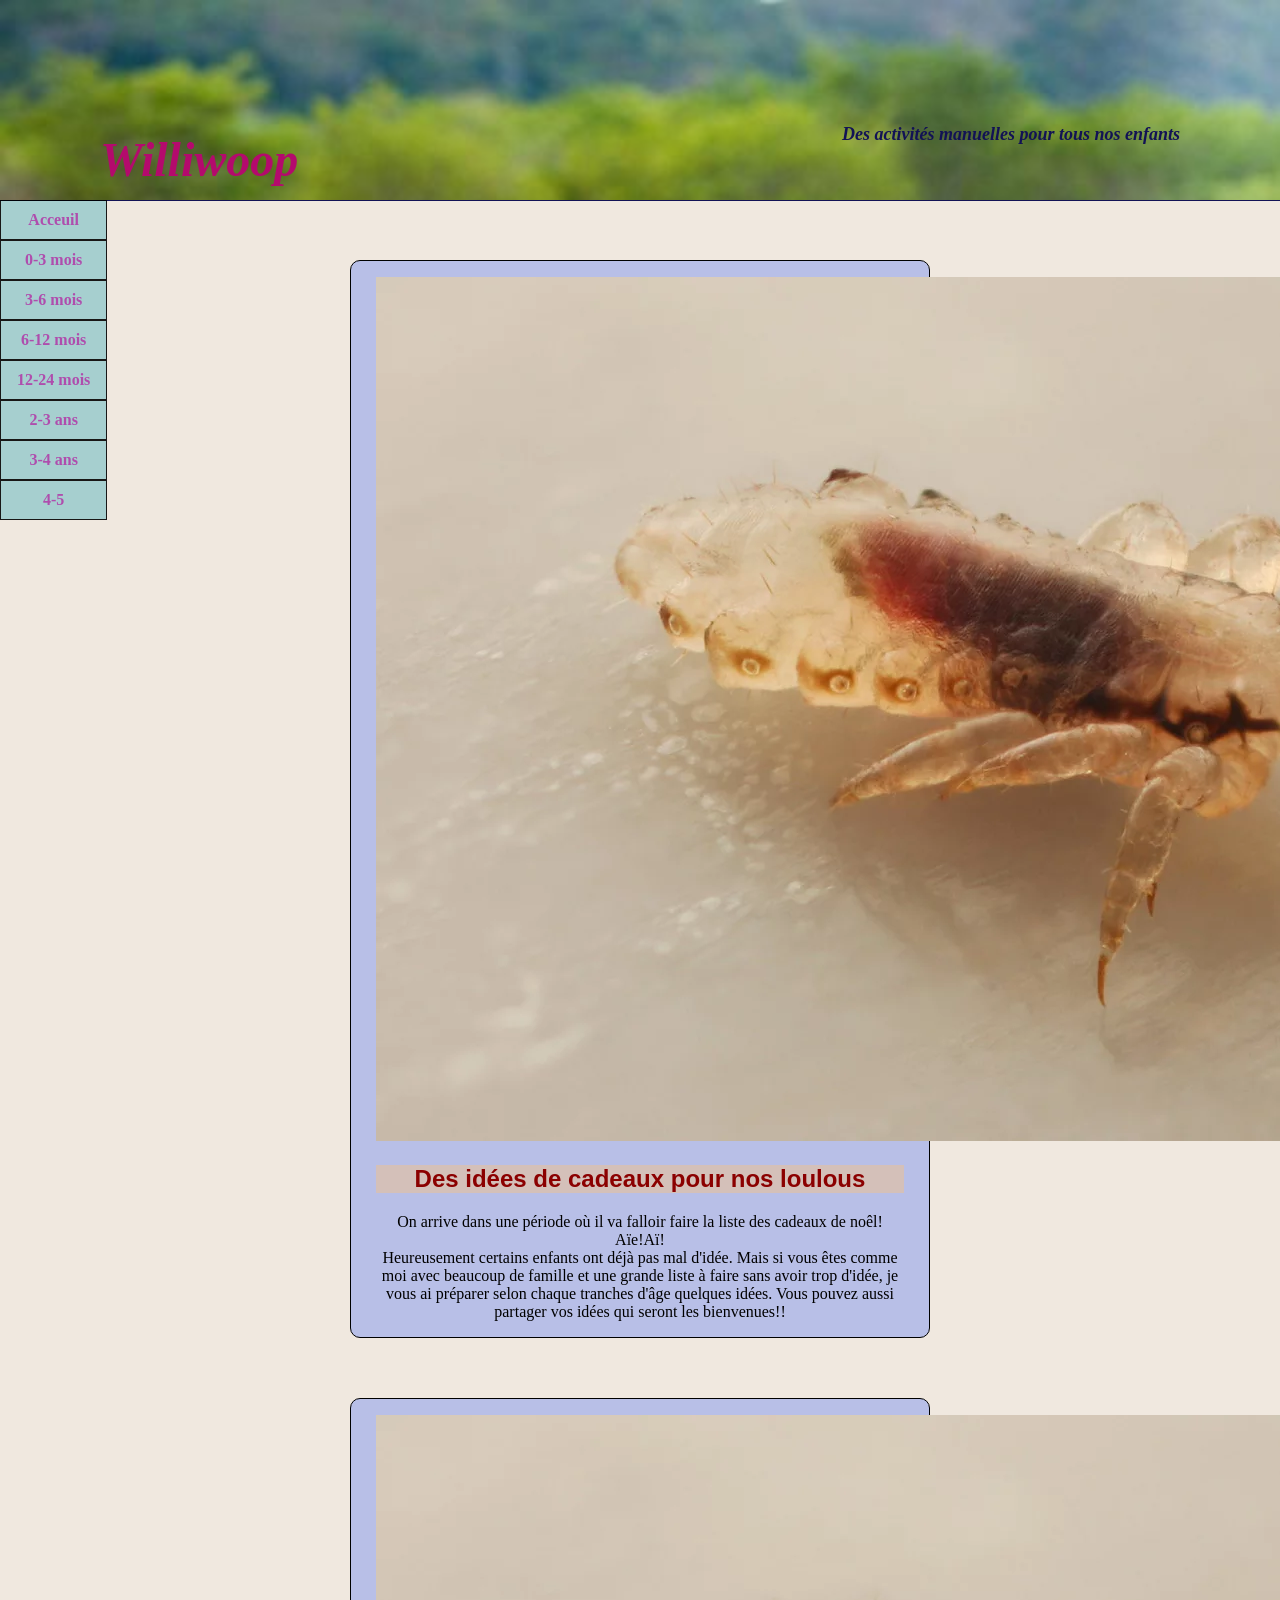
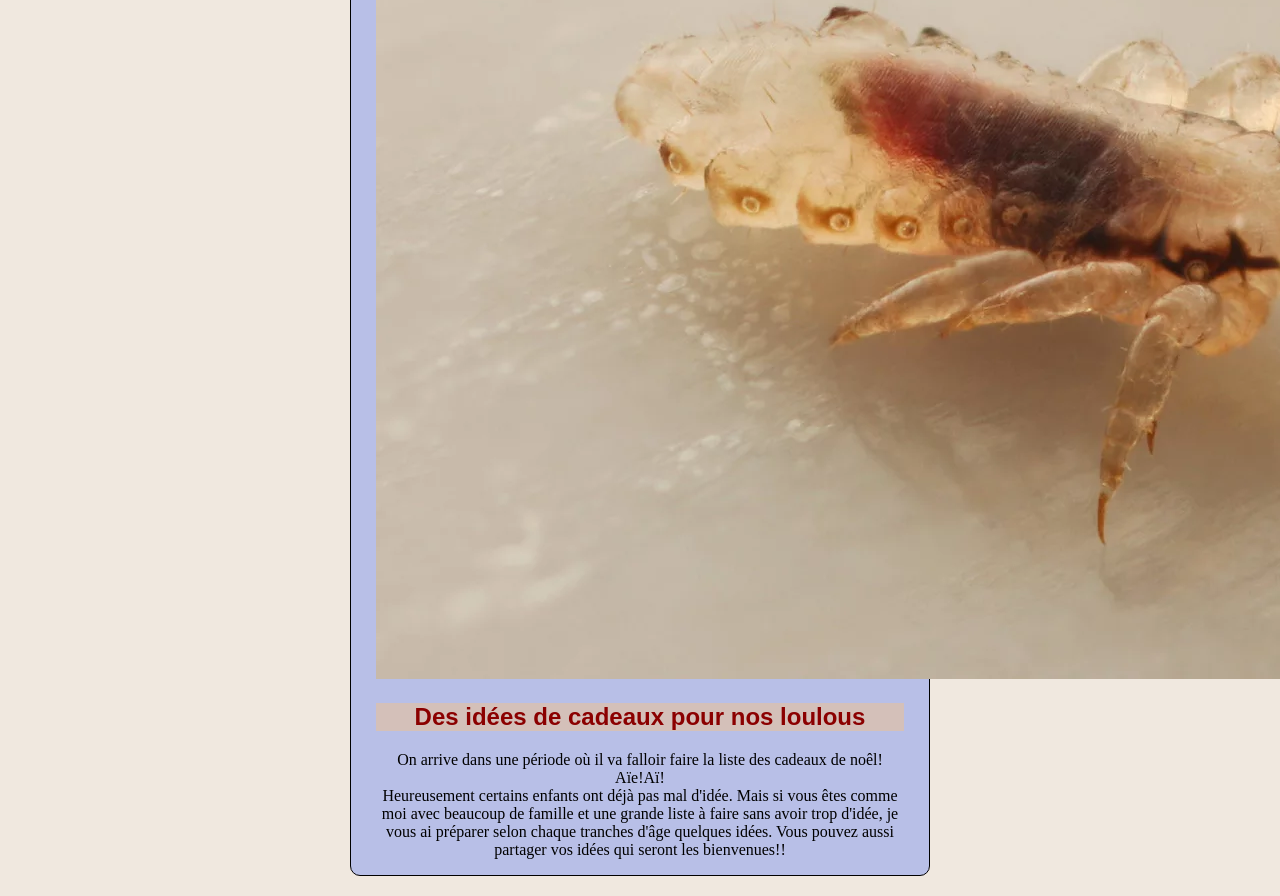
<file: index.html>
<!DOCTYPE html>

<head>
    <meta charset="utf-8" />
    <link rel="stylesheet" href="site1.css" />
    <title> williwoop </title>
</head>

<body>
    <div id="bloc_page">
        <header>
            <div id="titre_principal">
                <h1 class="titre"> Williwoop </h1>
                <h4 class="p1">Des activités manuelles pour tous nos enfants
                </h4>
            </div>
    </div>
    </header>

    <nav>
        <ul>
            <li><a href="#">Acceuil</a></li>
            <li><a href="#">0-3 mois</a></li>
            <li><a href="#">3-6 mois</a></li>
            <li><a href="#">6-12 mois</a></li>
            <li><a href="#">12-24 mois</a></li>
            <li><a href="#">2-3 ans</a></li>
            <li><a href="#">3-4 ans</a></li>
            <li><a href="#">4-5</a></li>
        </ul>
    </nav>

    <article>
        <img src="poux.webp" alt="activité manuelle">
        <h2>Des idées de cadeaux pour nos loulous</h2>
        <p>On arrive dans une période où il va falloir faire la liste des cadeaux de noêl! Aïe!Aï!<br>
            Heureusement certains enfants ont déjà pas mal d'idée. Mais si vous êtes comme moi avec beaucoup de famille
            et une grande liste à faire sans avoir trop d'idée, je vous ai préparer selon chaque tranches d'âge quelques
            idées.
            Vous pouvez aussi partager vos idées qui seront les bienvenues!!
        </p>
    </article>
    <article>
        <img src="poux.webp" alt="activité manuelle">
        <h2>Des idées de cadeaux pour nos loulous</h2>
        <p>On arrive dans une période où il va falloir faire la liste des cadeaux de noêl! Aïe!Aï!<br>
            Heureusement certains enfants ont déjà pas mal d'idée. Mais si vous êtes comme moi avec beaucoup de famille
            et une grande liste à faire sans avoir trop d'idée, je vous ai préparer selon chaque tranches d'âge quelques
            idées.
            Vous pouvez aussi partager vos idées qui seront les bienvenues!!
        </p>
    </article>
</body>

</html>
</file>
<file: site1.css>
body {
    color: black;
    background-color: rgb(240, 232, 223);
    padding: 0;
    margin-top: 0;
    margin-left: 0;
    margin-right: 0;
    margin-bottom: 20px;
}
ul {
    margin: 0;
    padding: 0;
}
li {
    border: 1px solid black;
}
header {
    background-color: rgb(124, 202, 202);
    padding: 100px 100px;
    background-image: url("enfants.jpg");
    background-size: cover;
}
#bloc_page {
    outline: 1px solid;
    color : rgb(18, 18, 85);
    margin: 0;
    padding: 0;
}
.titre_principal
{
    display: flex;
    flex-direction: column;
}
nav {
    overflow: hidden;
    color: violet;
    position: fixed;
    opacity: 0.9;
    background-color: rgb(158, 204, 206);

}
a {
    color: rgb(168, 60, 168);
    font-weight: bold;
    text-decoration: none;
    display: block;
    text-align: center;
    padding: 10px 16px;
}

.titre {
    color: rgb(180, 10, 109);
    font-style: italic;
    font-family: 'Times New Roman', Times, serif;
    font-size: 3em;
    float: left;
}
.p1 {
    font-style: italic;
    font-size: large;
    font-weight: 3px;
    float: right;
}
h2 {
    font-family: Arial, Helvetica, sans-serif;
    color: darkred;
    background-color: rgb(212, 192, 185);
    margin-left: 0;
    margin-right: 0;
    font-size: 2em large;
}
article {
    text-align: center;
    padding-top: 16px;
    padding-left: 25px;
    padding-right: 25px;
    background-color: rgb(184, 191, 231);
    float: center;
    display: block;
    border: 1px solid black;
    border-radius: 10px;
    margin-left: 350px;
    margin-right: 350px;
    margin-top: 60px;
}
#img1 {
    float: left;
    opacity: 0.9;
    position: absolute;
    top: 0px;
    left:0px;
}
</file>
